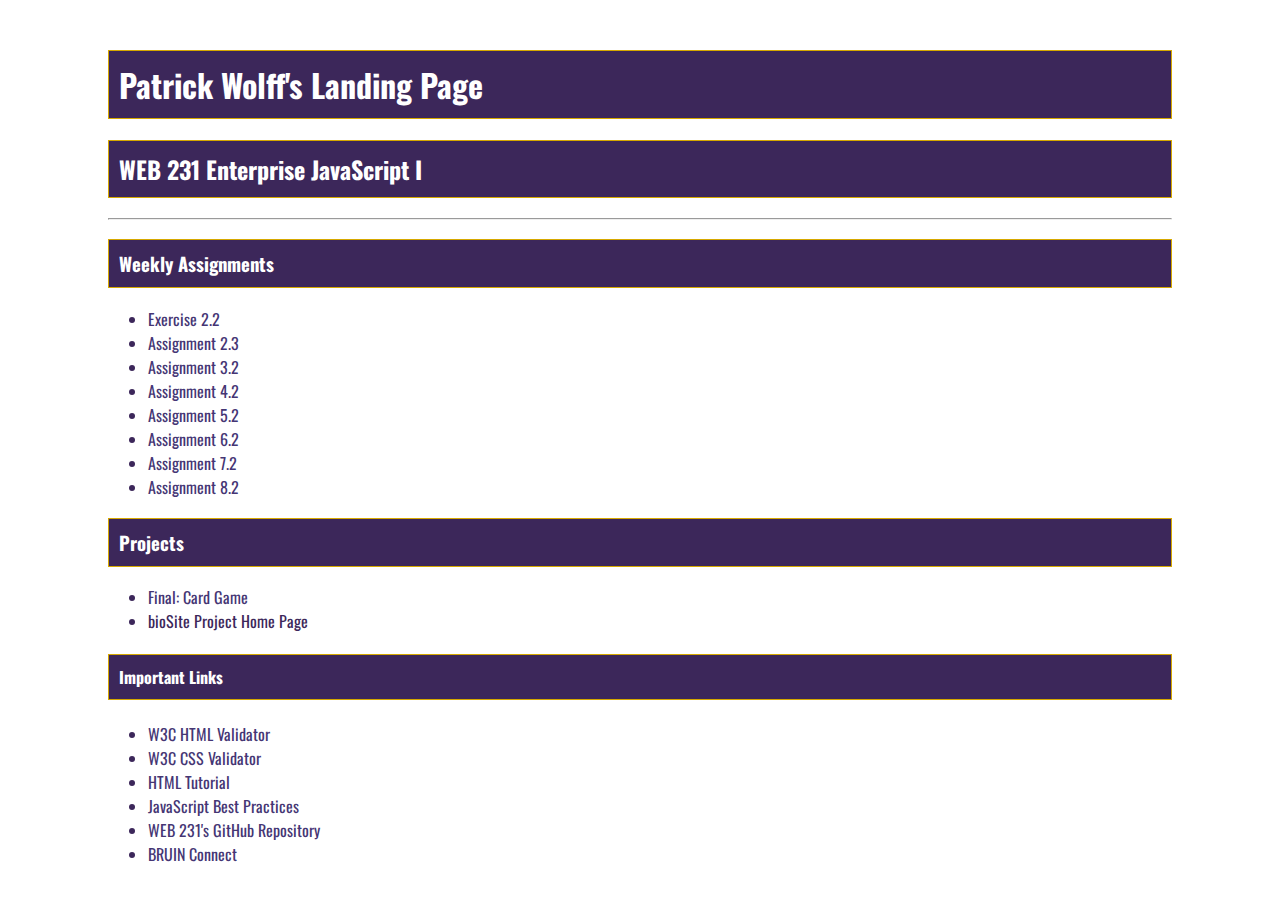
<file: index.html>
<!--
! =====================================================
! Title: index.html
! Author: Professor Krasso
! Date: 20 March 2022
! Modified By: Patrick Wolff
! Description: Patrick Wolff's Landing Page for WEB231.
! =====================================================
-->

<!DOCTYPE html>
<html lang="en">
<head>
    <meta charset="UTF-8">
    <title>WEB 231 - Enterprise JavaScript I</title>
    <link href="site.css" type="text/css" rel="stylesheet" />
    <link href="https://fonts.googleapis.com/css2?family=Oswald:wght@300;400;500;700&display=swap" rel="stylesheet">
</head>

<body>

    <div id="container">
        <h1>Patrick Wolff's Landing Page</h1>
        <h2>WEB 231 Enterprise JavaScript I</h2>
        <hr>
        
        <h3>Weekly Assignments</h3>

        <ul>
            <li><a href="week-2/wolff-exercise2.html">Exercise 2.2</a></li>
            <li><a href="week-2/wolff-payroll.html">Assignment 2.3</a></li>
            <li><a href="week-3/wolff-temp-conversion.html">Assignment 3.2</a></li>
            <li><a href="week-4/wolff-number-game.html">Assignment 4.2</a></li>
            <li><a href="week-5/wolff-sequence-game.html">Assignment 5.2</a></li>
            <li><a href="week-6/wolff-in-n-out-books.html">Assignment 6.2</a></li>
            <li><a href="week-7/wolff-javazon.html">Assignment 7.2</a></li>
            <li><a href="week-8/wolff-alphabet-game.html">Assignment 8.2</a></li>
        </ul>

        <h3>Projects</h3>

        <ul>
            <li><a href="week-9/wolff-card-game.html">Final: Card Game</a></li>
            <li>bioSite Project Home Page</li>
        </ul>

        <h4>Important Links</h4>

        <ul>
            <li><a href="https://validator.w3.org/" target="_blank">W3C HTML Validator</a></li>
            <li><a href="http://jigsaw.w3.org/css-validator/" target="_blank">W3C CSS Validator</a></li>
            <li><a href="https://www.w3schools.com/html/" target="_blank">HTML Tutorial</a></li>
            <li><a href="https://www.w3schools.com/js/js_best_practices.asp" target="_blank">JavaScript Best Practices</a></li>
            <li><a href="https://github.com/buwebdev/web-231" target="_blank">WEB 231's GitHub Repository</a></li>
            <li><a href="https://bruinconnect.bellevue.edu/" target="_blank">BRUIN Connect</a></li>
        </ul>

    </div>
</body>
</file>
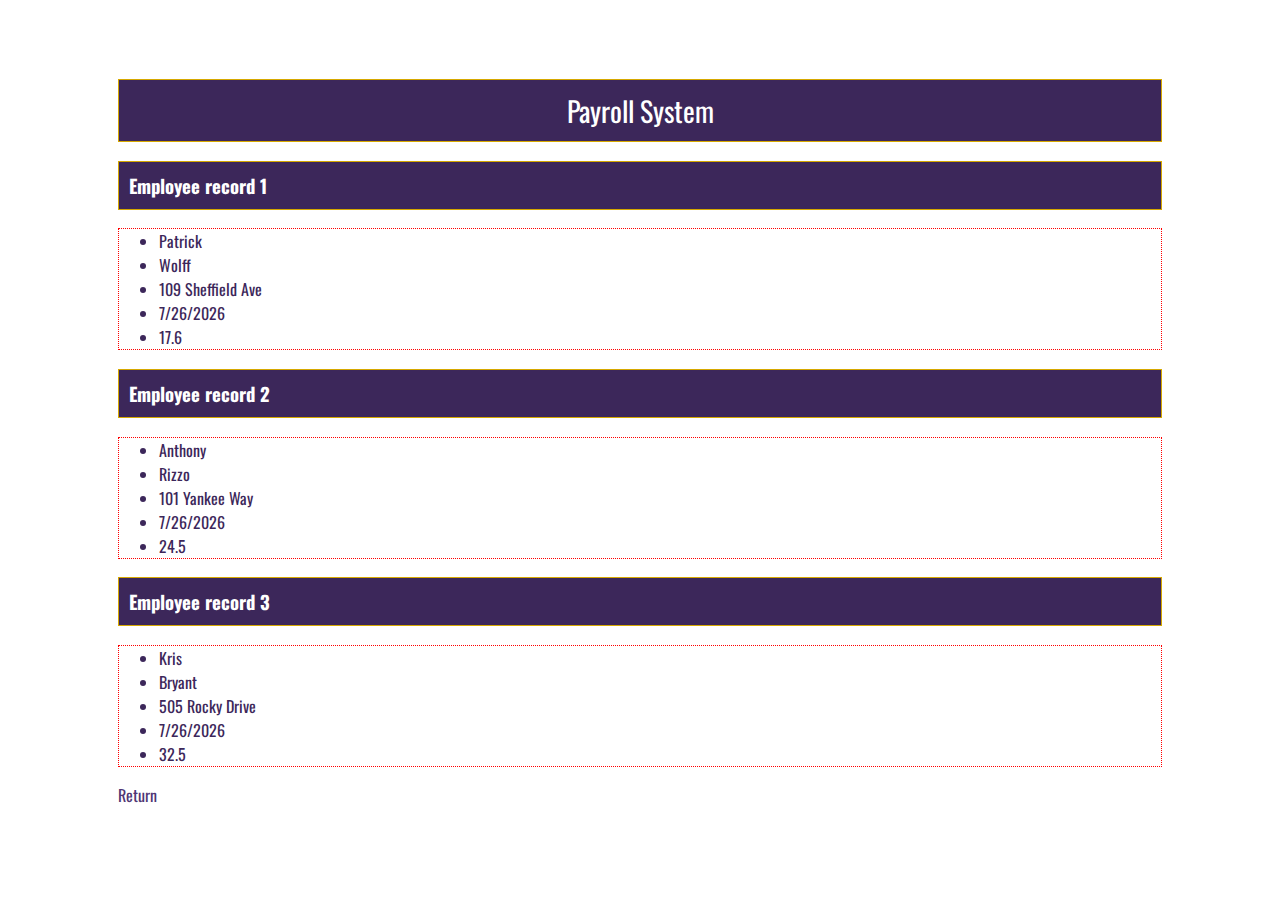
<file: week-2/wolff-payroll.html>
<!--
   ===============================================================
   ! Title: Assignment 2.2 - Values and Variables
   ! Author: Professor Krasso
   ! Date: 27 March 2022
   ! Modified by: Patrick Wolff
   ! Description: Payroll assignment covering values and variables
   !==============================================================
   -->
<!DOCTYPE html>
<html lang="en">
      
    <head>
         <meta charset="UTF-8">
         <title>WEB 231 - Enterprise JavaScript I</title>
         <link rel="stylesheet" href="../site.css">
         <link rel="stylesheet" href="../global.css">
         <link rel="stylesheet" href="../week-2/wolff-payroll.css">
         <link rel="preconnect" href="https://fonts.gstatic.com">
         <link href="https://fonts.googleapis.com/css2?family=Oswald:wght@200;300;400;500;600;700&display=swap" rel="stylesheet">
    </head>

   <body>

      <div id="container">
        <h1 class = "app-header">Payroll System</h1>

        <!--Employee 1 record.-->         
        <h3>Employee record 1</h3>
        <ul>
           <li id = "txtFirstNamePatrick"></li>
           <li id = "txtLastNameWolff"></li>
           <li id = "txtAddressPatrick"></li>
           <li id = "txtHireDatePatrick"></li>
           <li id = "txtPayRatePatrick"></li>
        </ul>

        <!--Employee 2 record.-->         
        <h3>Employee record 2</h3>
        <ul>
           <li id = "txtFirstNameAnthony"></li>
           <li id = "txtLastNameRizzo"></li>
           <li id = "txtAddressAnthony"></li>
           <li id = "txtHireDateAnthony"></li>
           <li id = "txtPayRateAnthony"></li>
        </ul>

        <!--Employee 3 record.-->                  
        <h3>Employee record 3</h3>
        <ul>
           <li id = "txtFirstNameKris"></li>
           <li id = "txtLastNameBryant"></li>
           <li id = "txtAddressKris"></li>
           <li id = "txtHireDateKris"></li>
           <li id = "txtPayRateKris"></li>
        </ul>

        <!--Link to return home. -->
        <a href="https://justpat81.github.io/web-231/" class="return-home">Return</a>

      </div>

      <script>

        //Assign first name to each employee
        let firstNamePatrick = "Patrick", firstNameAnthony = "Anthony", firstNameKris = "Kris";
        document.getElementById("txtFirstNamePatrick").innerHTML = firstNamePatrick;
        document.getElementById("txtFirstNameAnthony").innerHTML = firstNameAnthony;
        document.getElementById("txtFirstNameKris").innerHTML = firstNameKris;
        
        //Assign last name to each employee
        let lastNameWolff = "Wolff", lastNameRizzo = "Rizzo", lastNameBryant = "Bryant";
        document.getElementById("txtLastNameWolff").innerHTML = lastNameWolff;
        document.getElementById("txtLastNameRizzo").innerHTML = lastNameRizzo;
        document.getElementById("txtLastNameBryant").innerHTML = lastNameBryant;
        
        //Assign address to each employee
        let addressPatrick = "109 Sheffield Ave", addressAnthony = "101 Yankee Way", addressKris = "505 Rocky Drive";
        document.getElementById("txtAddressPatrick").innerHTML = addressPatrick;
        document.getElementById("txtAddressAnthony").innerHTML = addressAnthony;
        document.getElementById("txtAddressKris").innerHTML = addressKris;
        
        //Assign pay to each employee, fixed to 1 decimal point
        let payRatePatrick = 17.62, payRateAnthony = 24.50, payRateKris = 32.45;
        document.getElementById("txtPayRatePatrick").innerHTML = payRatePatrick.toFixed(1);
        document.getElementById("txtPayRateAnthony").innerHTML = payRateAnthony.toFixed(1);
        document.getElementById("txtPayRateKris").innerHTML = payRateKris.toFixed(1);
        
        //Create date object.
        const date = new Date();
        
        //The toLocaleString() method returns a string with this date
        let hireDate = date.toLocaleDateString("en-US");

        document.getElementById("txtHireDatePatrick").innerHTML = hireDate;
        document.getElementById("txtHireDateAnthony").innerHTML = hireDate;
        document.getElementById("txtHireDateKris").innerHTML = hireDate;
        
      </script>
   
   </body>

</html>
</file>
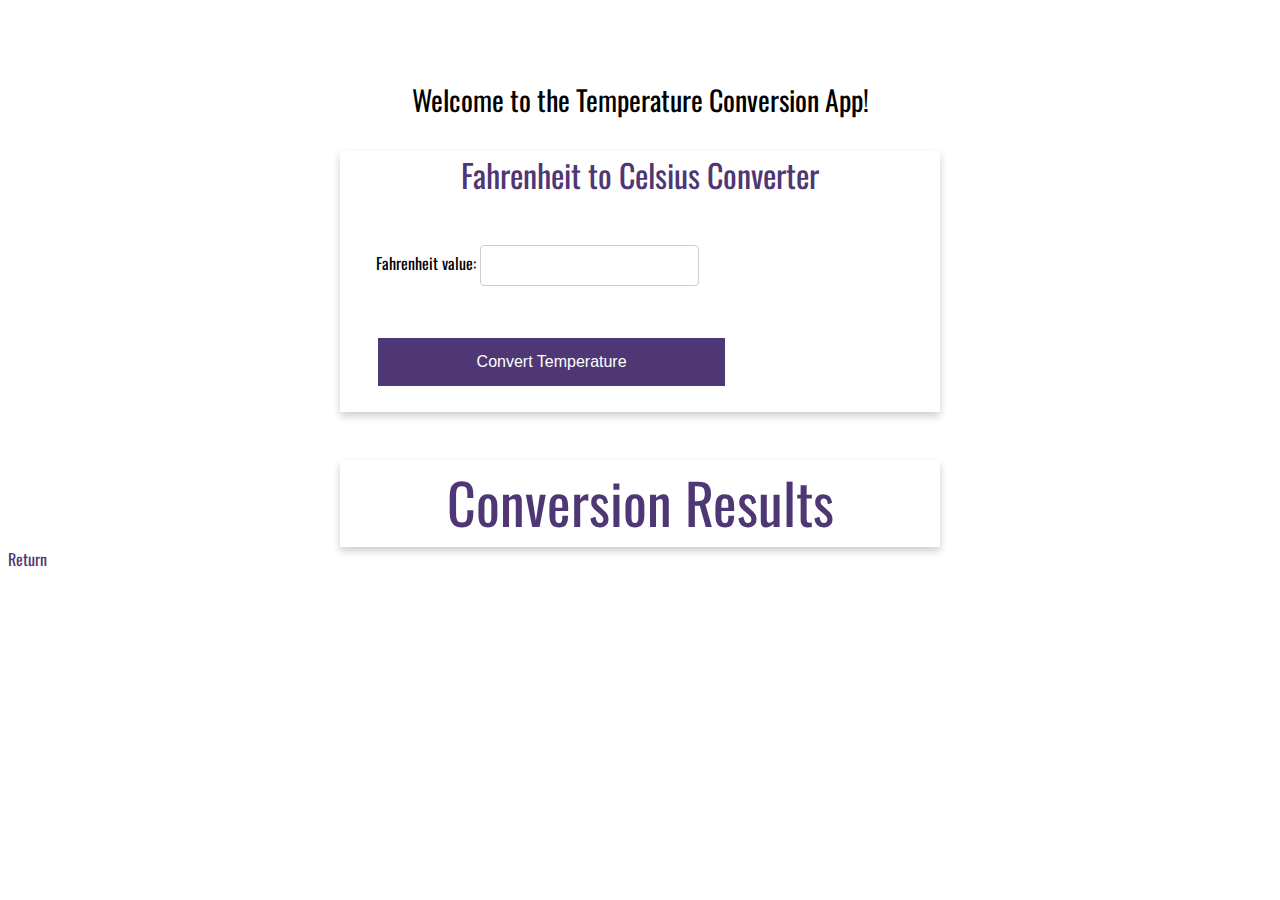
<file: week-3/wolff-temp-conversion.html>
<!--
   !===============================================================
   ! Title: Assignment 23.2 - Values and Variables
   ! Author: Professor Krasso
   ! Date: 27 March 2022
   ! Modified by: Patrick Wolff
   ! Description: Assignment 3.2 Temperature conversion app
   !==============================================================
   -->
<!DOCTYPE html>
<html lang="en">
      
    <head>
         <meta charset="UTF-8">
         <title>WEB 231 - Enterprise JavaScript I</title>
         <link rel="stylesheet" href="wolff-temp-conversion.css" type="text/css">
         <link rel="stylesheet" href="../global.css" type="text/css">
         <link rel="preconnect" href="https://fonts.gstatic.com">
         <link href="https://fonts.googleapis.com/css2?family=Oswald:wght@200;300;400;500;600;700&display=swap" rel="stylesheet">
         <title>WEB 231 – Enterprise JavaScript I</title>
    </head>

   <body>

    <div id="container">
        <h1 class="app-header">Welcome to the Temperature Conversion App!</h1>

        <!-- Card for user input of fahrenheit value -->
            <div class="card">
                <div class="card-title">Fahrenheit to Celsius Converter</div>
                <div class="card-content">
                    <div class="form">
                        <div class="form-field">
                            <label for="txtFahrenheit">Fahrenheit value:</label>
                            <input type="text" class="input" id="txtFahrenheit" name="fahrenheit" />
                        </div>

                        <!-- Button to convert temperature -->
                        <div class="form-field">
                            <button id="convertTemp" class="btn btn-primary full-width" onclick="convertTemp()">Convert Temperature</button>
                        </div>
                    </div>
                </div>
            </div>
    </div>

    <!-- Display results from conversion -->
    <div id="conversion-results">
        <div class="card">
            <div class="card-title">Conversion Results</div>
            <div class="card-content" id="results"></div>
        </div>
    </div>

    <!-- link back to index -->
    <a href="https://justpat81.github.io/web-231/index" class="return-home">Return</a> 

    <script>
        //A function to convert a temperature from user input.
        function convertTemp() {
        
        //Capture the value from txtFahrenheit and assign it to variable fahrenheit.
        let fahrenheit = document.getElementById("txtFahrenheit").value;
        //Set celsius temp to a fixed position of 2 decimals
        let Celsius = ((parseFloat(fahrenheit) - 32) / 1.8).toFixed(2);
        
        //Displaying result to the conversion-results div.
        document.getElementById('results').innerHTML = Celsius;
    }
         </script>      
      </body>
   
   </html>
</file>
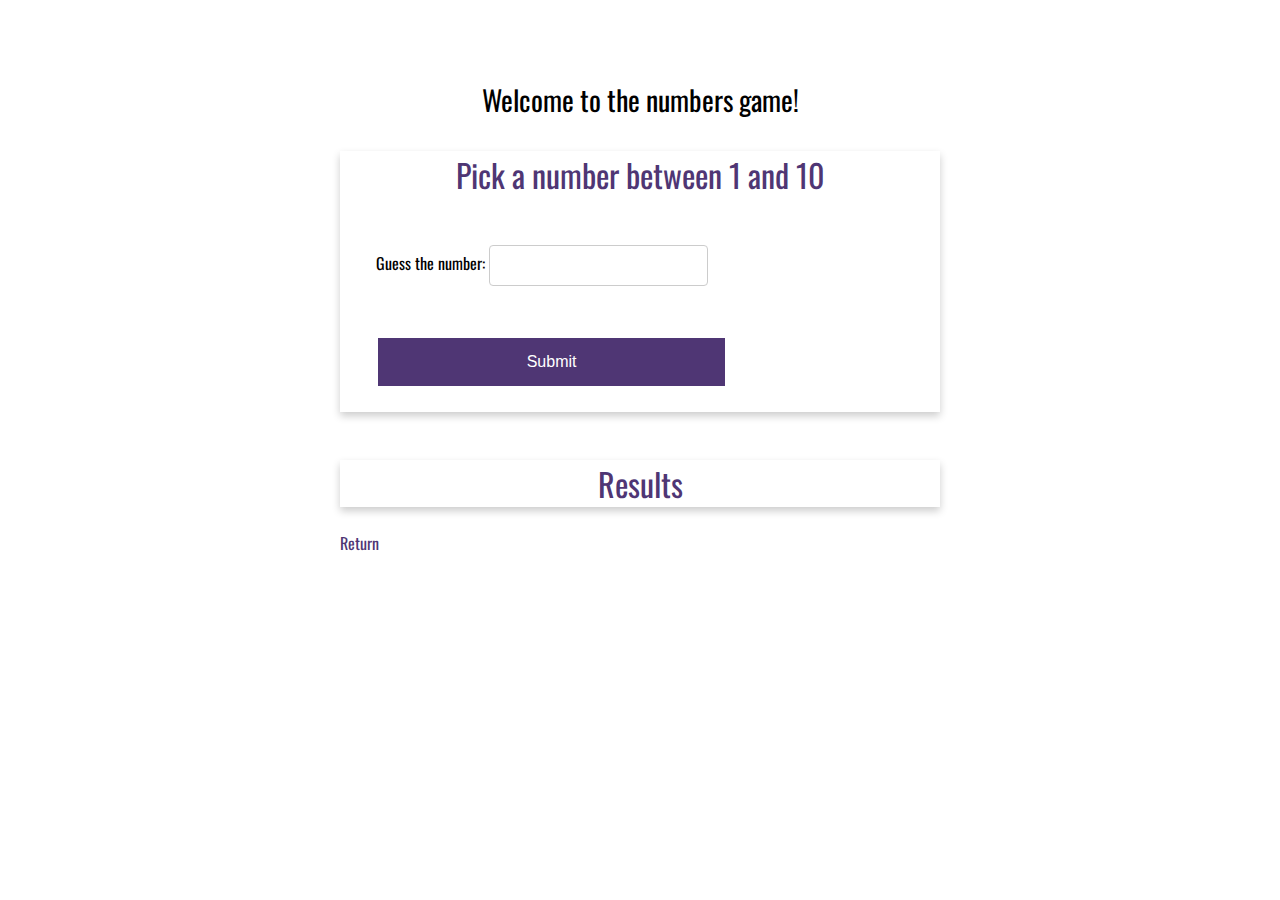
<file: week-4/wolff-number-game.html>
<!--
! =====================================================
! Title: wolff-number-game.html
! Author: Professor Krasso
! Date: 10 April 2022
! Modified By: Patrick Wolff
! Description: Number guessing game, pick a number 
! between 1-10
! =====================================================
-->

<!DOCTYPE html>
<html lang="en">
<head>
    <meta charset="UTF-8">
    <title>WEB 231 - Enterprise JavaScript I</title>
    <link href="../global.css" type="text/css" rel="stylesheet" />
    <link href="wolff-number-game.css" type="text/css" rel="stylesheet"/>
    <link href="https://fonts.googleapis.com/css2?family=Oswald:wght@300;400;500;700&display=swap" rel="stylesheet">
</head>

<body>
    <div id="container">
        <h1 class="app-header">Welcome to the numbers game!</h1>
        <div class="card">
            <div class="card-title">Pick a number between 1 and 10</div>
                <div class="card-content">
                    <div class="form">
                        <div class="form-field">
                            <label>Guess the number:</label>
                            <input type="text" class="input" id="txtMyNumber" name="myNumber">
                            <br>
                        </div>
                        <div class="form-field">
                        <button id="btnSubmit" class="btn btn-primary full-width" onclick="myFunction()">Submit</button>
                        </div>
                    </div>
                </div>
        </div>
    </div>
        <div id="results-container">
            <div class="card">
                <div class="card-title">Results</div>
                <div class="app-header" id="results"></div>
            </div> 
            <br>
            <a href="https://justpat81.github.io/web-231/" class="return-home">Return</a> 
        </div>

        <script>
        //Generate a random number between 1 and 10 and assign it to a variable named rnd.
        const rnd = Math.floor((Math.random() * 10) + 1);
    
        function myFunction() {
            //Assigning the value of txtMyNumber to myNumber
            let myNumber = document.getElementById("txtMyNumber").value;

            //Compares myNumber and will check if it is greater than the randomly generated number.
            //If myNumber is greater than, message will displayed to indicate such. If not, it will
            //check to see if it is less than random number. If it is, then message will indicate such.
            //If user inputs number equal to random number, message will indicate a correct guess.
            if(myNumber > rnd) {
                document.getElementById('results').innerHTML = "The number is less than " + myNumber;
            } else if(myNumber < rnd) {
                document.getElementById('results').innerHTML = "The number is greater than " + myNumber;
            } else if(myNumber = rnd) {
                document.getElementById('results').innerHTML = "Congratulations! You picked the correct number!";
            }
        }
        </script>

</body>
</file>
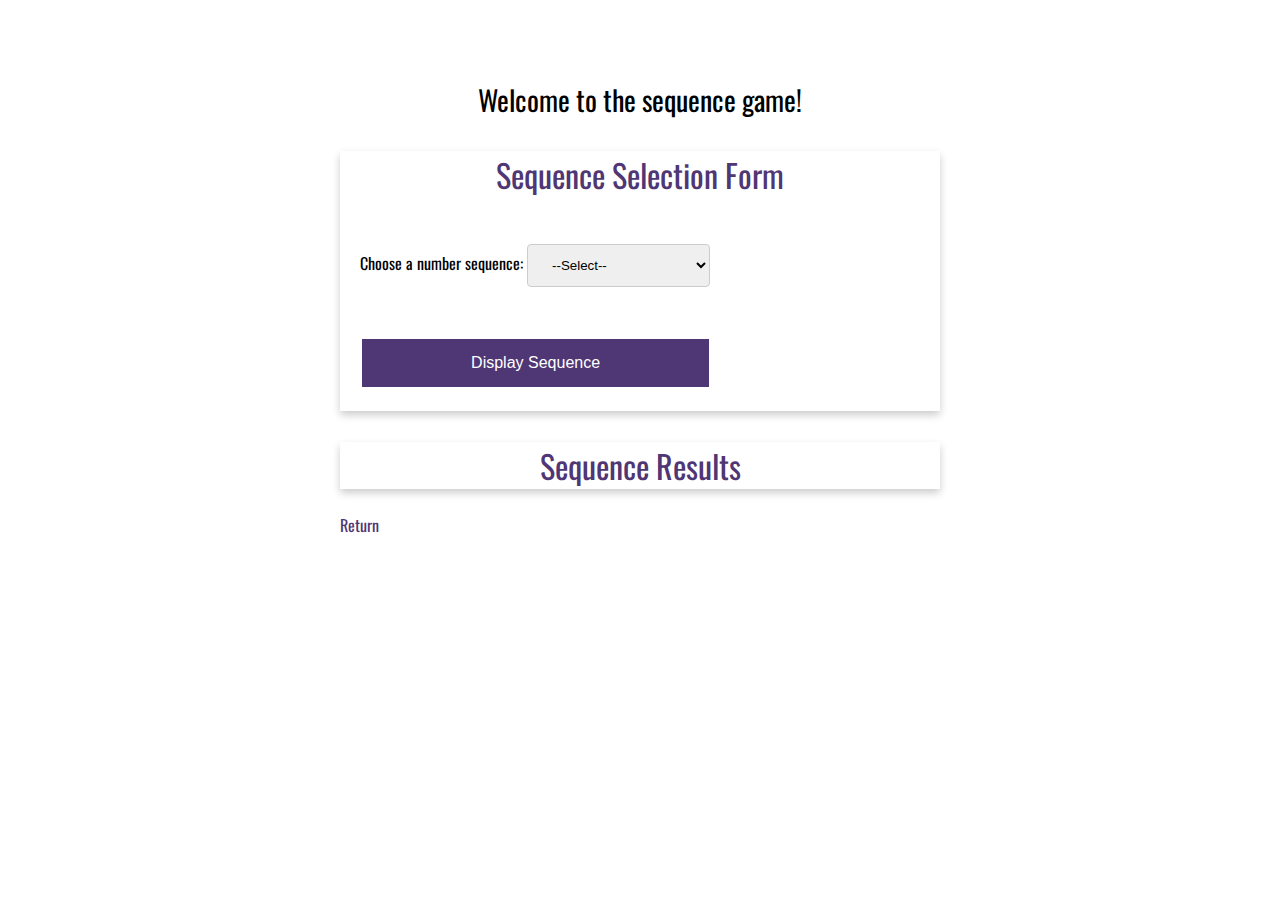
<file: week-5/wolff-sequence-game.html>
<!--
! =====================================================
! Title: wolff-sequence-game.html
! Author: Professor Krasso
! Date: 17 April 2022
! Modified By: Patrick Wolff
! Description: Select a number sequence and the number
! results will be displayed.
! =====================================================
-->

<!DOCTYPE html>
<html lang="en">
<head>
    <meta charset="UTF-8">
    <title>WEB 231 - Enterprise JavaScript I</title>
    <link href="../global.css" type="text/css" rel="stylesheet" />
    <link href="wolff-sequence-game.css" type="text/css" rel="stylesheet"/>
    <link href="https://fonts.googleapis.com/css2?family=Oswald:wght@300;400;500;700&display=swap" rel="stylesheet">
</head>

<body>

<div id="container">
    <h1 class="app-header">Welcome to the sequence game!</h1>

    <div class="card">
        <div class="card-title">Sequence Selection Form</div>
                <div class="form">
                    <div class="form-field">
                        <label>Choose a number sequence:</label>
                        <select id="sequence" class="drop-down-menu">
                            <option value="select">--Select--</option>
                            <option value="fibonacci">Fibonacci Sequence</option>
                            <option value="even">Even Numbers</option>
                            <option value="odd">Odd Numbers</option>
                        </select>
                    </div>

                    <div class="form-field">
                        <button id="btnDisplaySequence" class="btn btn-primary full-width" onclick="displaySequence()">Display Sequence</button>
                    </div>
                </div>
    </div>

            <div id="results-container">
                <div class="card">
                   <div class="card-title">Sequence Results</div>
                   <div class="app-header" id="results"></div>
                </div>
                <br>
                <!-- Link to return back to index.html page. -->
                <a class="return-home" href="https://justpat81.github.io/web-231/">Return</a>
            </div>
</div>

<script>
	//Function runs when Display Sequence button is clicked.
function displaySequence() {
    //Capture the value from the select list and assign it to variable choice.
    let choice = document.getElementById('sequence').value;
    //This runs if the user selects the fibonacci choice from the list.
    if (choice == "fibonacci") {
        //fibonacciSequenceText variable to hold results from the first loop.
        let fibonacciSequenceText = "";
        //Starting values for the fibonacci loop.
        let num1 = 0,
            num2 = 1,
            next;
        //Loop prints out numbers in the fibonacci sequence.
        while (num1 < 40) {
            fibonacciSequenceText += num1 + ", ";
            next = num1 + num2;
            num1 = num2;
            num2 = next;
        }
        //Outputs into results div, last 2 characters sliced.
        document.getElementById('results').innerHTML = fibonacciSequenceText.slice(0, -2);
        //This runs if the user selects even numbers from the list.
    } else if (choice == "even") {
        //evenNum holds the results of this loop output.
        let evenNum = "";
        let next;
        let num1 = 0;
        //Loop executes until the test condition evaluates to false.
        do {
            evenNum += num1 + ", ";
            next = num1 + 2;
            num1 = next;
        }
        while (num1 < 20);
        //Outputs into results div, last 2 characters sliced.
        document.getElementById("results").innerHTML = evenNum.slice(0, -2);
        //This runs if the user selects odd numbers from the list.      
    } else if (choice == "odd") {
        let num1;
        //oddNum holds the results of this loop output.        
        oddNum = "";
        //This loop initializes num1 to 1, and increments it if less than 20
        for (let num1 = 1; num1 < 20; num1++) {
            if ((num1 % 2) !== 0) {
                oddNum += num1 + ", ";
            }
        }
        //Outputs into results div, last 2 characters sliced.       
        document.getElementById("results").innerHTML = oddNum.slice(0, -2);
        //Will run if no selection is made.
    } else {
        alert("Invalid selection, please try again!");
    }
    }
	</script>
</body>
</html>
</file>
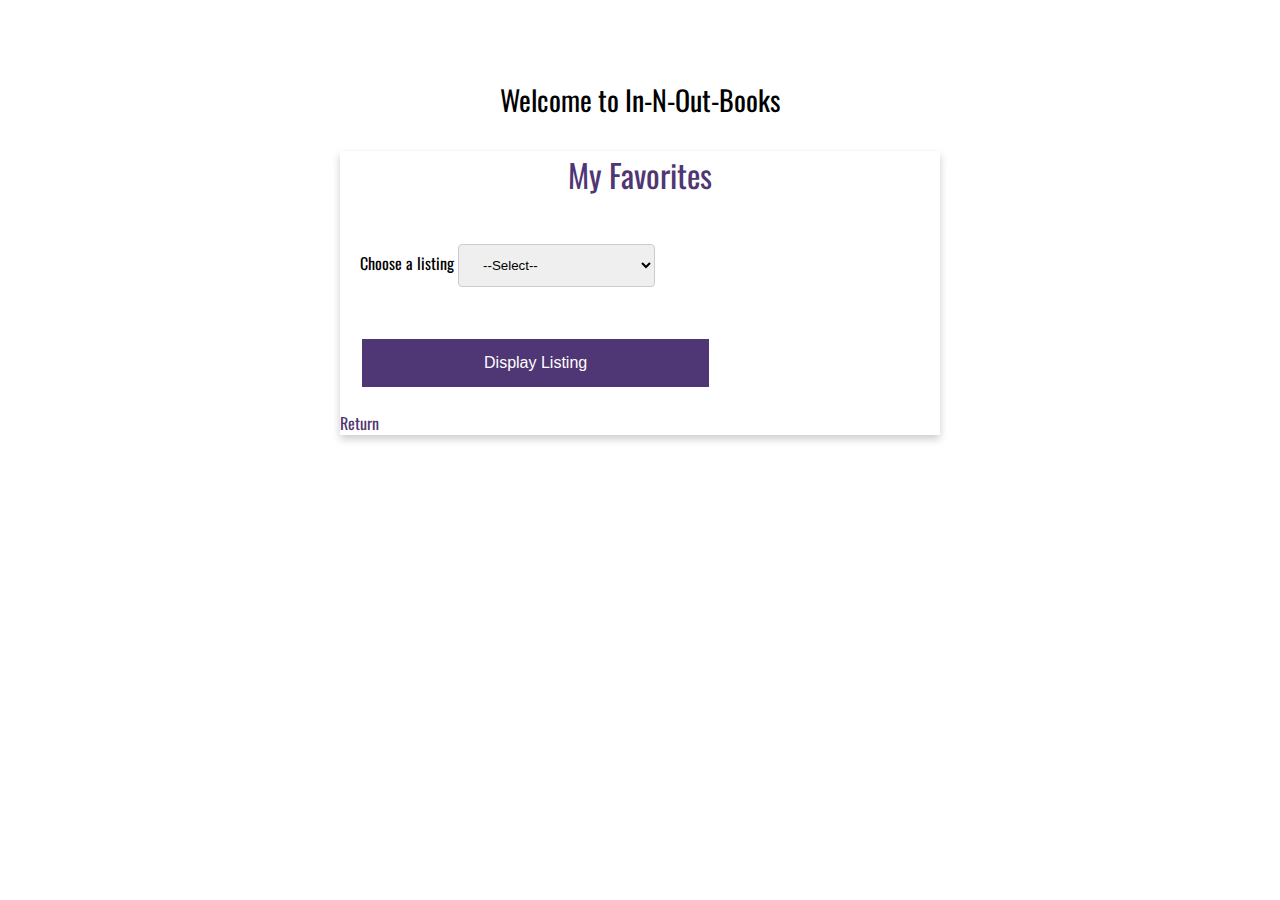
<file: week-6/wolff-in-n-out-books.html>
<!--
! =====================================================
! Title: wolff-in-n-out-books.html
! Author: Professor Krasso
! Date: 24 April 2022
! Modified By: Patrick Wolff
! Description: Choose a selection from a drop-down list
! to display favorite books or authors.
! =====================================================
-->

   <!DOCTYPE html>
   <html lang='en'>
      <head>
        <meta charset="UTF-8">
        <title>WEB 231 - Enterprise JavaScript I</title>
        <link href="../global.css" type="text/css" rel="stylesheet" />
        <link href="wolff-in-n-out-books.css" type="text/css" rel="stylesheet"/>
        <link href="https://fonts.googleapis.com/css2?family=Oswald:wght@300;400;500;700&display=swap" rel="stylesheet">
      </head>
      <body>
         <div id="container">
            <h1 class="app-header">Welcome to In-N-Out-Books</h1>
            <div class="card">
               <div class="card-title">My Favorites</div>
               <div class="form">
                  <div class="form-field">
                     <label>Choose a listing</label>
                     <!-- Dropdown list with book/author select options. -->
                     <select id="favoriteList" class="drop-down-menu">
                        <option value="select">--Select--</option>
                        <option value="books">Top 3 Favorite Books</option>
                        <option value="authors">Top 3 Favorite Authors</option>
                     </select>
                  </div>
                  <div class="form-field">
                     <button id="btnDisplayListing" class="btn btn-primary full-width" onclick="displayListing()">Display Listing</button>
                  </div>
               </div>
                    <!-- Link to return back to landing page. -->
                    <a class="return-home" href="https://justpat81.github.io/web-231/">Return</a>
            </div>
            
         </div>

         <div id="table-container">
            <!-- Card that displays the book table. -->
            <div class="card" id="book-table">
               <div class="card-title">Top 3 Favorite Books</div>
               <table id="favorite-books">
                  <tr>
                     <th>ISBN</th>
                     <th>Title</th>
                     <th>Pages</th>
                  </tr>
                  <tr>
                     <td id=”txtTheStandISBN”></td>
                     <td id=”txtTheStandTitle”></td>
                     <td id=”txtTheStandPages”></td>
                  </tr>
                  <tr>
                     <td id=”txtFahrenheit451ISBN”></td>
                     <td id=”txtFahrenheit451Title”></td>
                     <td id=”txtFahrenheit451Pages”></td>
                  </tr>
                  <tr>
                     <td id=”txtSlaughterhouseFiveISBN”></td>
                     <td id=”txtSlaughterhouseFiveTitle”></td>
                     <td id=”txtSlaughterhouseFivePages”></td>
                  </tr>
               </table>
            </div>

            <!-- Card to display the author table. -->            
            <div class="card" id="author-table">
               <div class="card-title">Top 3 Favorite Authors</div>
               <table id="favorite-authors">
                  <tr>
                     <th>Name</th>
                     <th>Genre</th>
                  </tr>
                  <tr>
                     <td id=”txtStephenKingName”></td>
                     <td id=txtHorrorGenre></td>
                  </tr>
                  <tr>
                     <td id=”txtGeorgeMartinName”></td>
                     <td id=txtFantasyGenre></td>
                  </tr>
                  <tr>
                     <td id=”txtKurtVonnegutName”></td>
                     <td id=txtFictionGenre></td>
                  </tr>
               </table>
            </div>
         </div>

         <script >
            //Tables are hidden at page load
            let books = document.getElementById('favorite-books');
            let authors = document.getElementById('favorite-authors');
            
            //Starts when page is loaded.
            window.addEventListener('load', (event) => {
                //Assigning values into objects.    
                const book1 = {
                    isbn: "0385199570",
                    title: "The Stand",
                    pages: 1152
                };
                const book2 = {
                    isbn: "9781451673319",
                    title: "Fahrenheit 451",
                    pages: 249
                };
                const book3 = {
                    isbn: "0808514571",
                    title: "Slaughterhouse-Five",
                    pages: 224
                };

                //Mapping tables at page load
                document.getElementById('”txtTheStandISBN”').innerHTML = book1.isbn;
                document.getElementById('”txtTheStandTitle”').innerHTML = book1.title;
                document.getElementById('”txtTheStandPages”').innerHTML = book1.pages;
            
                document.getElementById('”txtFahrenheit451ISBN”').innerHTML = book2.isbn;
                document.getElementById('”txtFahrenheit451Title”').innerHTML = book2.title;
                document.getElementById('”txtFahrenheit451Pages”').innerHTML = book2.pages;
            
                document.getElementById('”txtSlaughterhouseFiveISBN”').innerHTML = book3.isbn;
                document.getElementById('”txtSlaughterhouseFiveTitle”').innerHTML = book3.title;
                document.getElementById('”txtSlaughterhouseFivePages”').innerHTML = book3.pages;  

                //Assigning values into objects.             
                const author1 = {
                    name: "Stephen King",
                    genre: "Horror"
                };
                const author2 = {
                    name: "George Martin",
                    genre: "Fantasy"
                };
                const author3 = {
                    name: "Kurt Vonnegut",
                    genre: "Fiction"
                };           
                
                //Mapping tables at page load
                document.getElementById('”txtStephenKingName”').innerHTML = author1.name;
                document.getElementById('”txtGeorgeMartinName”').innerHTML = author2.name;
                document.getElementById('”txtKurtVonnegutName”').innerHTML = author3.name;
            
                document.getElementById('txtHorrorGenre').innerHTML = author1.genre;
                document.getElementById('txtFantasyGenre').innerHTML = author2.genre;
                document.getElementById('txtFictionGenre').innerHTML = author3.genre;
            
                document.getElementById("book-table").style.display = "none";
                document.getElementById("author-table").style.display = "none";
            });
            
            //Button click function
            function displayListing() {
            
                let choice = document.getElementById('favoriteList').value;
            
                //If Books is selected from list.
                if (choice === "books") {
                    document.getElementById("author-table").style.display = "none";
                    document.getElementById("book-table").style.display = "block";
                //If Authors is selected from list.
                } else if (choice === 'authors') {
                    document.getElementById("author-table").style.display = "block";
                    document.getElementById("book-table").style.display = "none";
                //If Select is selected from list. 
                } else if (choice === 'select') {
                    document.getElementById("book-table").style.display = "none";
                    document.getElementById("author-table").style.display = "none";
                }
            } 
         </script> 
      </body>
   </html>
</file>
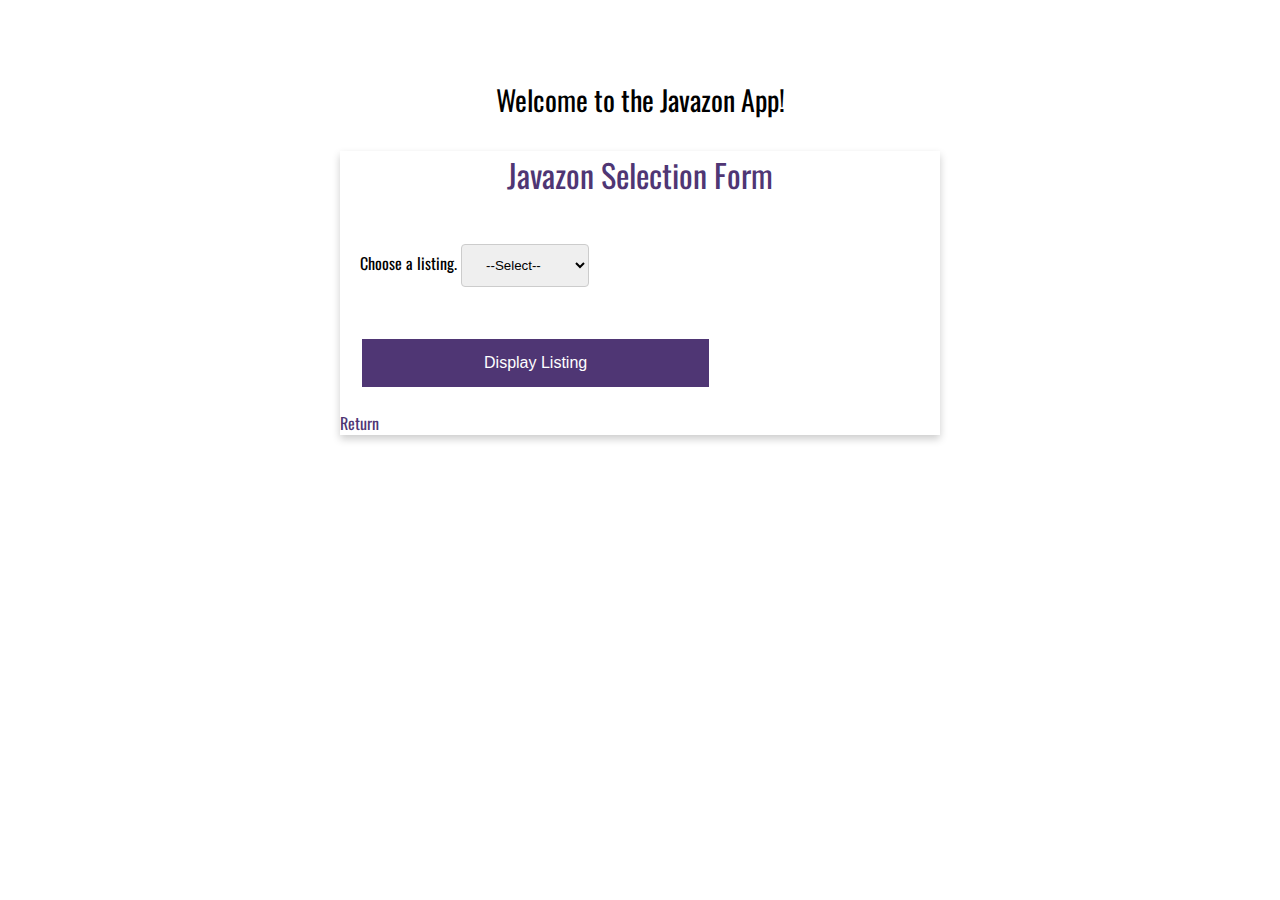
<file: week-7/wolff-javazon.html>
<!--
! =====================================================
! Title: wolff-javazon.html
! Author: Professor Krasso
! Date: 01 May 2022
! Modified By: Patrick Wolff
! Description: Javazon application for week 7 assignment
! covering classes
! =====================================================
-->

<!DOCTYPE html>
<html lang='en'>
   <head>
     <meta charset="UTF-8">
     <title>WEB 231 - Enterprise JavaScript I</title>
     <link href="../global.css" type="text/css" rel="stylesheet" />
     <link href="wolff-javazon.css" type="text/css" rel="stylesheet"/>
     <link href="https://fonts.googleapis.com/css2?family=Oswald:wght@300;400;500;700&display=swap" rel="stylesheet">
   </head>

   <body>
    <div id="container">
       <h1 class="app-header">Welcome to the Javazon App!</h1>
       <div class="card">
          <div class="card-title">Javazon Selection Form</div>
          <div class="form">
             <div class="form-field">
                <label>Choose a listing.</label>
                <!--Dropdown list containing select options-->
                <select id="listing" class="drop-down-menu">
                   <option value="select">--Select--</option>
                   <option value="products">Products</option>
                   <option value="services">Services</option>
                   <option value="employees">Employees</option>
                </select>
             </div>
             <div class="form-field">
                <button id="btnDisplayListing" class="btn btn-primary full-width" onclick="displayListing()">Display Listing</button>
             </div>
          </div>
          <a class="return-home" href="https://justpat81.github.io/web-231/">Return</a>
       </div>
    </div>

    <div id="table-container">
       <!--Card to display Product table-->
       <div class="card" id="products-table">
          <div class="card-title">Javazon Products</div>
          <table id="product-table">
             <tr>
                <th>Product ID</th>
                <th>Description</th>
                <th>Price</th>
                <th>Quantity</th>
                <th>Total Value</th>
             </tr>
             <tr>
                <td id=productId1></td>
                <td id=productDesc1></td>
                <td id=productPrice1></td>
                <td id=productQty1></td>
                <td id=productTotVal1></td>
             </tr>
             <tr>
                <td id=productId2></td>
                <td id=productDesc2></td>
                <td id=productPrice2></td>
                <td id=productQty2></td>
                <td id=productTotVal2></td>
             </tr>
             <tr>
                <td id=productId3></td>
                <td id=productDesc3></td>
                <td id=productPrice3></td>
                <td id=productQty3></td>
                <td id=productTotVal3></td>
             </tr>
             <tr>
                <td id=productId4></td>
                <td id=productDesc4></td>
                <td id=productPrice4></td>
                <td id=productQty4></td>
                <td id=productTotVal4></td>
             </tr>
             <tr>
                <td id=productId5></td>
                <td id=productDesc5></td>
                <td id=productPrice5></td>
                <td id=productQty5></td>
                <td id=productTotVal5></td>
             </tr>
          </table>
       </div>
    </div>

    <div id="service-table-container">
       <!--Card to display Services table-->
       <div class="card" id="services-table">
          <div class="card-title">Javazon Services</div>
          <table id="service-table">
             <tr>
                <th>Service ID</th>
                <th>Description</th>
                <th>Hourly Rate</th>
                <th>Minimum Billable hours</th>
             </tr>
             <tr>
                <td id=serviceId1></td>
                <td id=serviceDesc1></td>
                <td id=serviceHourlyRate1></td>
                <td id=serviceMinHrs1></td>
             </tr>
             <tr>
                <td id=serviceId2></td>
                <td id=serviceDesc2></td>
                <td id=serviceHourlyRate2></td>
                <td id=serviceMinHrs2></td>
             </tr>
             <tr>
                <td id=serviceId3></td>
                <td id=serviceDesc3></td>
                <td id=serviceHourlyRate3></td>
                <td id=serviceMinHrs3></td>
             </tr>
             <tr>
                <td id=serviceId4></td>
                <td id=serviceDesc4></td>
                <td id=serviceHourlyRate4></td>
                <td id=serviceMinHrs4></td>
             </tr>
             <tr>
                <td id=serviceId5></td>
                <td id=serviceDesc5></td>
                <td id=serviceHourlyRate5></td>
                <td id=serviceMinHrs5></td>
             </tr>
          </table>
       </div>
    </div>

    <div id="employee-table-container">
       <!--Card to display Employee table-->
       <div class="card" id="employee-table">
          <div class="card-title">Javazon Employee</div>
          <table id="employees-table">
             <tr>
                <th>Employee ID</th>
                <th>Last Name</th>
                <th>First Name</th>
                <th>Salary</th>
             </tr>
             <tr>
                <td id=employeeId1></td>
                <td id=employeeLastName1></td>
                <td id=employeeFirstName1></td>
                <td id=employeeSalary1></td>
             </tr>
             <tr>
                <td id=employeeId2></td>
                <td id=employeeLastName2></td>
                <td id=employeeFirstName2></td>
                <td id=employeeSalary2></td>
             </tr>
             <tr>
                <td id=employeeId3></td>
                <td id=employeeLastName3></td>
                <td id=employeeFirstName3></td>
                <td id=employeeSalary3></td>
             </tr>
             <tr>
                <td id=employeeId4></td>
                <td id=employeeLastName4></td>
                <td id=employeeFirstName4></td>
                <td id=employeeSalary4></td>
             </tr>
             <tr>
                <td id=employeeId5></td>
                <td id=employeeLastName5></td>
                <td id=employeeFirstName5></td>
                <td id=employeeSalary5></td>
             </tr>
          </table>
       </div>
    </div>    

  <script>
           //Product class with a constructor with 4 parameters.
           class Product {
              constructor(productId, description, price, qty) {
                  this.productId = productId;
                  this.description = description;
                  this.price = price;
                  this.qty = qty;
                  this.totalValue = (qty * price).toFixed(2); //Format to 2 decimals.
              }
          }
          //Service class with a constructor with 4 parameters.
          class Service {
              constructor(serviceId, description, hourlyRate, minBillHrs) {
                  this.serviceId = serviceId;
                  this.description = description;
                  this.hourlyRate = hourlyRate.toFixed(2); //Formatted to 2 decimals.
                  this.minBillHrs = minBillHrs;
              }
          }
          //Employee class with a constructor with 4 parameters.           
          class Employee {
              constructor(employeeId, firstName, lastName, salary) {
                  this.employeeId = employeeId;
                  this.firstName = firstName;
                  this.lastName = lastName;
                  this.salary = salary.toFixed(2); //Formatted to 2 decimals.
              }
          }
          //Creating 5 Product objects, assigning them to 5 variables.
          let product1 = new Product(
              '9781118008188',
              'HTML and CSS: Design and Build Websites',
              22.260,
              10
          );
          let product2 = new Product(
              '97181491952023',
              'JavaScript: The Definitive Guide 7/E',
              41.330,
              7
          );
          let product3 = new Product(
              '9781449331818',
              'Learning JavaScript Design Patterns 1/E',
              25.990,
              3
          );
          let product4 = new Product(
              '97181617292422',
              'Express in Action: Writing, building, and testing Node.js applications 1/E',
              34.910,
              3
          );
          let product5 = new Product(
              '9781491954461',
              'MongoDB The Definitive Guide',
              33.700,
              8
          );
          //Creating 3 services objects, assigning them to 3 variables.
          let service1 = new Service(
              '100',
              'Website Design',
              150.000,
              25
          );
          let service2 = new Service(
              '101',
              'DevOps Consulting',
              125.000,
              50
          );
          let service3 = new Service(
              '102',
              'Database Design',
              125.000,
              15
          );
          //Creating 5 Employee objects, assigning them to 5 variables.
          let employee1 = new Employee(
              '1007',
              'Ludwig',
              'Beethoven',
              13.990,
          );
          let employee2 = new Employee(
              '1008',
              'Johann',
              'Bach',
              22.300,
          );
          let employee3 = new Employee(
              '1009',
              'Wolfgang',
              'Mozart',
              19.500,
          );
          let employee4 = new Employee(
              '1010',
              'Johannes',
              'Brahms',
              12.000,
          );
          let employee5 = new Employee(
              '1011',
              'Joseph',
              'Haydn',
              32.500,
          );

          //Linking products to table.
          document.getElementById("productId1").innerHTML = product1.productId;
          document.getElementById("productDesc1").innerHTML = product1.description;
          document.getElementById("productPrice1").innerHTML = product1.price;
          document.getElementById("productQty1").innerHTML = product1.qty;
          document.getElementById("productTotVal1").innerHTML = product1.totalValue;

          document.getElementById("productId2").innerHTML = product2.productId;
          document.getElementById("productDesc2").innerHTML = product2.description;
          document.getElementById("productPrice2").innerHTML = product2.price;
          document.getElementById("productQty2").innerHTML = product2.qty;
          document.getElementById("productTotVal2").innerHTML = product2.totalValue;

          document.getElementById("productId3").innerHTML = product3.productId;
          document.getElementById("productDesc3").innerHTML = product3.description;
          document.getElementById("productPrice3").innerHTML = product3.price;
          document.getElementById("productQty3").innerHTML = product3.qty;
          document.getElementById("productTotVal3").innerHTML = product3.totalValue;

          document.getElementById("productId4").innerHTML = product4.productId;
          document.getElementById("productDesc4").innerHTML = product4.description;
          document.getElementById("productPrice4").innerHTML = product4.price;
          document.getElementById("productQty4").innerHTML = product4.qty;
          document.getElementById("productTotVal4").innerHTML = product4.totalValue;

          document.getElementById("productId5").innerHTML = product5.productId;
          document.getElementById("productDesc5").innerHTML = product5.description;
          document.getElementById("productPrice5").innerHTML = product5.price;
          document.getElementById("productQty5").innerHTML = product5.qty;
          document.getElementById("productTotVal5").innerHTML = product5.totalValue;

          //Linking services to table.
          document.getElementById("serviceId1").innerHTML = service1.serviceId;
          document.getElementById("serviceDesc1").innerHTML = service1.description;
          document.getElementById("serviceHourlyRate1").innerHTML = service1.hourlyRate;
          document.getElementById("serviceMinHrs1").innerHTML = service1.minBillHrs;

          document.getElementById("serviceId2").innerHTML = service2.serviceId;
          document.getElementById("serviceDesc2").innerHTML = service2.description;
          document.getElementById("serviceHourlyRate2").innerHTML = service2.hourlyRate;
          document.getElementById("serviceMinHrs2").innerHTML = service2.minBillHrs;

          document.getElementById("serviceId3").innerHTML = service3.serviceId;
          document.getElementById("serviceDesc3").innerHTML = service3.description;
          document.getElementById("serviceHourlyRate3").innerHTML = service3.hourlyRate;
          document.getElementById("serviceMinHrs3").innerHTML = service3.minBillHrs;

          //Linking employees to table.
          document.getElementById("employeeId1").innerHTML = employee1.employeeId;
          document.getElementById("employeeLastName1").innerHTML = employee1.lastName;
          document.getElementById("employeeFirstName1").innerHTML = employee1.firstName;
          document.getElementById("employeeSalary1").innerHTML = employee1.salary;

          document.getElementById("employeeId2").innerHTML = employee2.employeeId;
          document.getElementById("employeeLastName2").innerHTML = employee2.lastName;
          document.getElementById("employeeFirstName2").innerHTML = employee2.firstName;
          document.getElementById("employeeSalary2").innerHTML = employee2.salary;

          document.getElementById("employeeId3").innerHTML = employee3.employeeId;
          document.getElementById("employeeLastName3").innerHTML = employee3.lastName;
          document.getElementById("employeeFirstName3").innerHTML = employee3.firstName;
          document.getElementById("employeeSalary3").innerHTML = employee3.salary;

          document.getElementById("employeeId4").innerHTML = employee4.employeeId;
          document.getElementById("employeeLastName4").innerHTML = employee4.lastName;
          document.getElementById("employeeFirstName4").innerHTML = employee4.firstName;
          document.getElementById("employeeSalary4").innerHTML = employee4.salary;

          document.getElementById("employeeId5").innerHTML = employee5.employeeId;
          document.getElementById("employeeLastName5").innerHTML = employee5.lastName;
          document.getElementById("employeeFirstName5").innerHTML = employee5.firstName;
          document.getElementById("employeeSalary5").innerHTML = employee5.salary;

          let productsTable = document.getElementById('products-table');
          let servicesTable = document.getElementById('services-table');
          let employeeTable = document.getElementById('employee-table');

          //Initially set display to none for all tables.
          productsTable.style.display = 'none';
          servicesTable.style.display = 'none';
          employeeTable.style.display = 'none';

          //Executes when button is clicked.
          function displayListing() {
              let choice = document.getElementById('listing').value;

              //Switch statement will decide what table is displayed based on
              //the user's selection in the dropdown menu.
              switch (choice) {
                 //Display products table and hide others.
                  case "products":
                      servicesTable.style.display = 'none';
                      productsTable.style.display = 'block';
                      employeeTable.style.display = 'none';
                      break;
                   //Display services table and hide others.
                  case "services":
                      employeeTable.style.display = 'none';
                      productsTable.style.display = 'none';
                      servicesTable.style.display = 'block';
                      break;
                   //Display employees table and hide others.   
                  case "employees":
                      productsTable.style.display = 'none';
                      employeeTable.style.display = 'block';
                      servicesTable.style.display = 'none';
                      break;
                   //Hide all tables if no selection.
                  case "select":
                      productsTable.style.display = 'none';
                      employeeTable.style.display = 'none';
                      servicesTable.style.display = 'none';
                      break;
              }
          }
  </script>
</body>
</html>
</file>
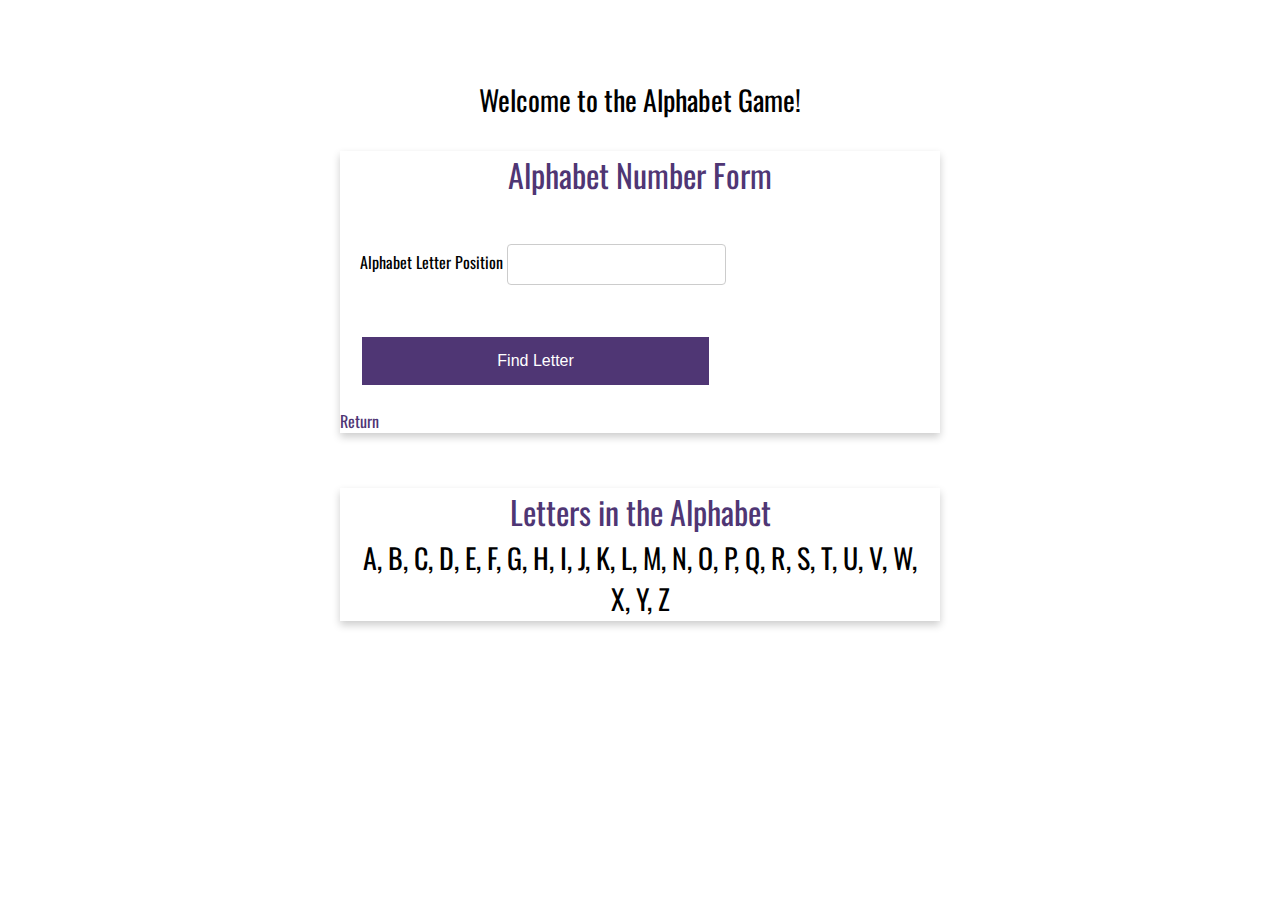
<file: week-8/wolff-alphabet-game.html>
<!--
! =====================================================
! Title: wolff-alphabet-game.html
! Author: Professor Krasso
! Date: 08 May 2022
! Modified By: Patrick Wolff
! Description: Alphabet game, enter number to see what 
! letter is at that number position.
! =====================================================
-->

<!DOCTYPE html>
<html lang='en'>
   <head>
     <meta charset="UTF-8">
     <title>WEB 231 - Enterprise JavaScript I</title>
     <link href="../global.css" type="text/css" rel="stylesheet" />
     <link href="wolff-alphabet-game.css" type="text/css" rel="stylesheet"/>
     <link href="https://fonts.googleapis.com/css2?family=Oswald:wght@300;400;500;700&display=swap" rel="stylesheet">
   </head>

   <body>
    <div id="container">
       <h1 class="app-header">Welcome to the Alphabet Game!</h1>
       <div class="card">
          <div class="card-title">Alphabet Number Form</div>
          <div class="form">
             <div class="form-field">
                <label>Alphabet Letter Position</label>
                <input type="text" id="txtPosition" class="input">                  
            </div>
             <div class="form-field">
                <button id="btnFindLetter" class="btn btn-primary full-width" onclick="findLetter()">Find Letter</button>
             </div>
          </div>
          <br>
          <!-- Link back to landing page. -->
          <a class="return-home" href="https://justpat81.github.io/web-231/">Return</a>  
       </div>
       <br>
       <!--Alphabet Container-->
       <div id="alphabet-container">
          <div class="card">
             <div class="card-title">Letters in the Alphabet</div>
             <div class="card-content" id="alphabet"></div>
          </div>
       </div>
       <!--Card to display results-->
       <div id="results-container">
          <div class="card">
             <div class="card-title">Results</div>
             <div class="card-content" id="alphabet-results"></div>
          </div>
          <br>
       </div>
    </div>

<script>
 //Array that includes all letters, A-Z
 const alphabet = ['A', 'B', 'C', 'D', 'E', 'F', 'G', 'H', 'I', 'J', 'K', 
    'L', 'M', 'N', 'O', 'P', 'Q', 'R', 'S', 'T', 'U', 'V', 'W', 'X', 'Y', 'Z'
 ];

 //Empty string for loop.
 let alphabetOutput = "";

 //Builds a string of letters by iterating over the array.
 for (i in alphabet) {
     alphabetOutput += alphabet[i] + ', ';
 }

 //Remove trailing spaces/commas and binding the string to the div.
 document.getElementById('alphabet').innerHTML = alphabetOutput.slice(0, -2);

 //Runs when the Find Letter button is clicked.
 function findLetter() {

     //Takes entered value and binds it to variable named pos.
     let pos = document.getElementById('txtPosition').value;

     //Starts the array at 1 instead of 0.
     let letter = alphabet[pos - 1]; 

     //If the input field is undefined, display message/container.
     if (letter === undefined) {
         document.getElementById('results-container').style.display = "block";
         document.getElementById('alphabet-results').innerHTML = `There are not ${pos} letters in the alphabet`;
     } else {
         //If the number input is less than 27 but not 0, display message/container.
         document.getElementById('results-container').style.display = "block";
         document.getElementById('alphabet-results').innerHTML = `${letter} is at position ${pos} in the alphabet`;
     }
 }
</script>
</body>

</html>
</file>
<file: site.css>
/**
* =============================================
* Title: site.css
* Author: Professor Krasso
* Date: 20 March 2022
* Modified By: Patrick Wolff
* Description: Styling for the index.html file.
* =============================================
*/

body {
    font-family: 'Oswald', Verdana, Arial, sans-serif;
    color: #3c275a;
}

#container {
    margin-top: 50px;
    margin-left: 100px;
    margin-right: 100px;
}

h1, h2, h3, h4 {
    background-color: #3c275a;
    color: white;
    border-style: solid;
    border-width: 1px;
    border-color: #d6a800;
    padding: 10px;
}

a {
    color: #453674;
    text-decoration: none;
}

a:hover {
    background-color: #d6a800;
    color: #4f3674;
}

a:visited {
    color: #3c275a;
}
</file>
<file: global.css>
/*
* =========================================================
* Title: global.css
* Author: Professor Krasso
* Date: 20 March 2022
* Modified By: Patrick Wolff
* Description: Styling for WEB231 assignments and projects.
* =========================================================
*/

body {
	font-family: 'Oswald', verdana, arial, sans-serif;
}

#container {
	margin-top: 50px;
	margin-left: 100px;
	margin-right: 100px;
	padding: 10px;
}

.card {
    box-shadow: 0 4px 8px 0 rgba(0, 0, 0, 0.2);
    transition: 0.3s;
    width: 600px;
	margin: 3% auto 0;
}

.card-title {
    text-align: center;
    font-size: 2em;
    color: #4F3674;
    font-weight: 400;
}

.card-content {
    padding: 2px 16px;
}

.card:hover {
    box-shadow: 0 8px 16px 0 rgba(0, 0, 0, 0.2);
}

.app-header {
	font-size: 28px;
	text-align: center;
}

.btn {
    border: none;
    text-align: center;
    text-decoration: none;
    display: inline-block;
    font-size: 16px;
    margin: 4px 2px;
    cursor: pointer;
    padding: 15px 32px;
    color: #000;
}

.btn-primary {
    background-color: #4F3674;
    color: #fff;
}

.btn-primary:hover {
    background-color: #D6A800;
    color: #4F3674;
}

.input {
    padding: 12px 20px;
    margin: 8px 0;
    display: inline-block;
    border: 1px solid #ccc;
    border-radius: 4px;
    box-sizing: border-box;
}

.full-width {
    width: 62%;
}

.form {
    display: inline-grid;
    grid-template-columns: auto;
    width: 600px;
	margin: 3% auto 0;
}

.form-field {
    padding: 20px;
}

.return-home {
    color: #4F3674;
    text-decoration: none;
}

.return-home:hover {
	background-color: #D6A800;
	color: #4F3674;
}

.return-home:visited {
    color: #3c275a;
}

h1 {
	font-weight: 400;
}

#results-container {
	width: 600px;
	margin: 3% auto 0;
}


.drop-down-menu {
	padding: 12px 20px;
	margin: 8px 0;
	display: inline-block;
	border: 1px solid #ccc;
	border-radius: 4px;
	box-sizing: border-box;
}
</file>
<file: week-2/wolff-payroll.css>
ul {
	border-style: dotted;
	border-width: 1px;
	border-color: red;
}
</file>
<file: week-3/wolff-temp-conversion.css>
/*
*Title: wolff-temp-conversion.css
*Author: Professor Krasso
*Date: 3 April 2022
*Description: CSS Styling for the temperature conversion app.
*/

/* Styling for the app header */
.app-header {
	text-align: center;
}

/* Styling for the results card. */
#conversion-results {
	font-size: 28px;
	text-align: center;
	width: 600px;
	margin: 3% auto 0;
}
</file>
<file: week-4/wolff-number-game.css>
/*
 * Title: wolff-number-game.css
 * Author: Patrick Wolff
 * Date: 10 April 2022
 * Description: CSS Styling for the number game assignment.
*/
/* Styling for the app header */
.app-header {
	text-align: center;
}


/* Styling for the results card */
#number-results {
	font-size: 28px;
	text-align: center;
	width: 600px;
	margin: 3% auto 0;
}
</file>
<file: week-5/wolff-sequence-game.css>
/*
*Title: wolff-sequence-game.css
*Author: Patrick Wolff
*Date: 17 April 2022
*Description: CSS Styling for wolff-sequence-game.html
*/

/* No styling requirements were given for this file. */
</file>
<file: week-6/wolff-in-n-out-books.css>
/*
* Title: wolff-in-n-out-books.css
* Author: Professor Krasso
* Date: 24 April 2022
* Modified By: Patrick Wolff
* Description: Styling for wolff-in-n-out-books.html
*/

/* Styling for tables */
table {
	border-collapse: collapse;
	width: 100%;
	margin-bottom: 30px;
}

/* Styling for table headers */
th {
	padding-top: 12px;
	padding-bottom: 12px;
	text-align: left;
	background-color: #4F3674;
	color: white;
}

/* Styling for table data & header */
td, th {
	border: 1px solid;
	border-color: #ddd;
	padding: 8px;
}

/* Styling for table row on mouse hover */
tr:hover {
	background-color: #D6A800;
	color: #4F3674;
	cursor: pointer;
}
</file>
<file: week-7/wolff-javazon.css>
/*
* Title: wolff-javazon.css
* Author: Alex Haefner
* Date: 2-16-2021
* Description: CSS Styling for wolff-javazon.html
*/

/* Styling for tables */
table {
	border-collapse: collapse;
	width: 100%;
	margin-bottom: 30px;
}

/* Styling for table headers */
th {
	padding-top: 12px;
	padding-bottom: 12px;
	text-align: left;
	background-color: #4F3674;
	color: white;
}

/* Styling for table data & header */
td, th {
	border: 1px solid;
	border-color: #ddd;
	padding: 8px;
}

/* Styling for table row on hover */
tr:hover {
	background-color: #D6A800;
	color: #4F3674;
	cursor: pointer;
}
</file>
<file: week-8/wolff-alphabet-game.css>
/*
  Title: wolff-alphabet-game.css
  Author: Patrick Wolff
  Date: 08 May 2022
  Description: CSS Styling for the Alphabet Game assignment 8
*/

/* Initially hide the results container */
#results-container {
display: none;

}

.card-content {
  font-size: 28px;
  text-align: center;
}
</file>
